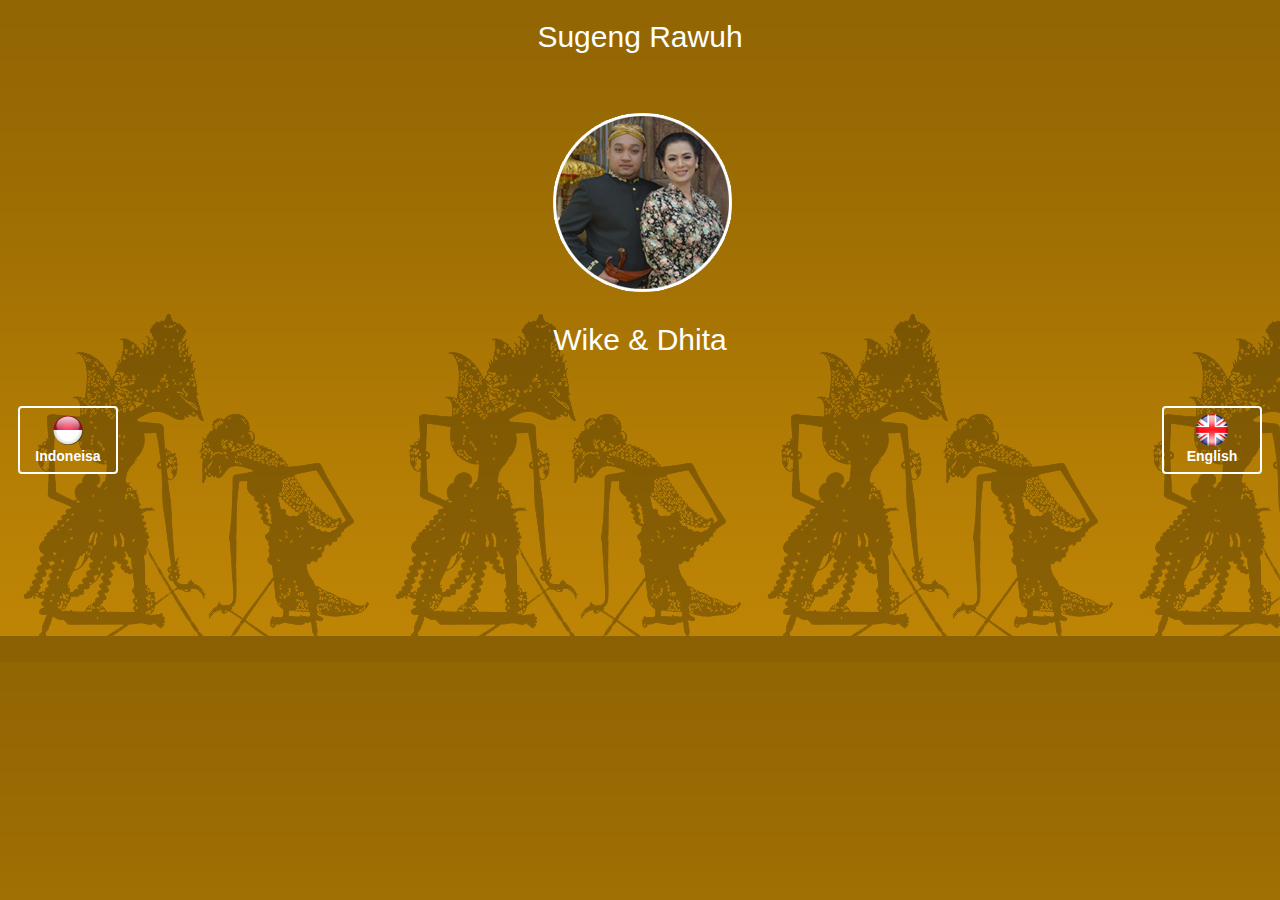
<file: index.html>
<meta name="viewport" content="initial-scale=1.0, user-scalable=no, maximum-scale=1">
<meta charset="utf-8">
<link rel="stylesheet" href="css/bootstrap.css">
<script src="js/jquery.min.js"></script>
<style type="text/css" media="screen">
body {
	background:url('img/bg_intro.jpg');
	
}
	.btn-arrow-right,

.btn-arrow-left {
    position: relative;
    padding-left: 18px;
    padding-right: 18px;
}
.btn-arrow-right {
    padding-left: 36px;
}
.btn-arrow-left {
    padding-right: 36px;
}
.btn-arrow-right:before,
.btn-arrow-right:after,
.btn-arrow-left:before,
.btn-arrow-left:after { /* make two squares (before and after), looking similar to the button */
    content:"";
    position: absolute;
    top: 5px; /* move it down because of rounded corners */
    width: 22px; /* same as height */
    height: 22px; /* button_outer_height / sqrt(2) */
    background: inherit; /* use parent background */
    border: inherit; /* use parent border */
    border-left-color: transparent; /* hide left border */
    border-bottom-color: transparent; /* hide bottom border */
    border-radius: 0px 4px 0px 0px; /* round arrow corner, the shorthand property doesn't accept "inherit" so it is set to 4px */
    -webkit-border-radius: 0px 4px 0px 0px;
    -moz-border-radius: 0px 4px 0px 0px;
}
.btn-arrow-right:before,
.btn-arrow-right:after {
    transform: rotate(45deg); /* rotate right arrow squares 45 deg to point right */
    -webkit-transform: rotate(45deg);
    -moz-transform: rotate(45deg);
    -o-transform: rotate(45deg);
    -ms-transform: rotate(45deg);
}
.btn-arrow-left:before,
.btn-arrow-left:after {
    transform: rotate(225deg); /* rotate left arrow squares 225 deg to point left */
    -webkit-transform: rotate(225deg);
    -moz-transform: rotate(225deg);
    -o-transform: rotate(225deg);
    -ms-transform: rotate(225deg);
}
.btn-arrow-right:before,
.btn-arrow-left:before { /* align the "before" square to the left */
    left: -11px;
}
.btn-arrow-right:after,
.btn-arrow-left:after { /* align the "after" square to the right */
    right: -11px;
}
.btn-arrow-right:after,
.btn-arrow-left:before { /* bring arrow pointers to front */
    z-index: 1;
}
.btn-arrow-right:before,
.btn-arrow-left:after { /* hide arrow tails background */
    background-color: transparent;
}

.btn-go {
	background-color: #FFFFFF;
	color:#000;
}

@media only screen 
and (min-device-width : 200px) 
and (max-device-width : 320px) {
	body {
	background:url('img/bg_intro.jpg');
	 background-size: 320px 568px;
}
	}

@media only screen 
and (device-width: 360px) 
and (max-device-width: 413px) 
and (-webkit-device-pixel-ratio: 3)  { 
	body {
	background:url('img/bg_intro.jpg');
	 background-size: 360px 640px;
}
}

@media only screen 
and (min-device-width : 414px) 
and (max-device-width : 736px) {
	body {
	background:url('img/bg_intro.jpg');
	 background-size: 414px 736px;
}
	}

@media only screen 
and (min-device-width : 768px) 
and (max-device-width : 1024px) 
{
  .body {
	background:url('img/bg_intro.jpg');
	background-size: 768px 1024px;
	 background-repeat: no-repeat;
}
}

</style>
<body>
<h2 style="color:#FFF; text-align:center;">Sugeng Rawuh 
	</h2>
	<br><br>
	<center>
		<img src="img/bg_intro.png" style="width:200px; height:200px;" class="img-circle">
	</center>
	<h2 style="color:#FFF; text-align:center;">
	 Wike & Dhita</h2> 
	<br>
	<br>
	
	<!-- <div class="text-left" style="margin-left:20px;">
		<a id="submit" style="text-align:  center;" class="btn btn-go btn-arrow-right">Ind</a>  
	</div>
	<div class="text-right" style="margin-right:20px;">
		<a id="submit" style="text-align:  center;" class="btn btn-go btn-arrow-right">Eng</a>  
	</div> -->
	<div class="row" style="padding-left:18px;
	padding-right:18px;"">
		
	
	<div class="col-xs-6 text-left">
		<a href="beranda.html" class="btn btn-default"  style="width:100px; background-color: transparent;
    border: 2px solid #fff; color:#FFF;"/>
		<img src="img/id.png" alt="" style="width:32px;height:32px;"><br>
		<b>Indoneisa</b></a>
	</div>
	<div class="col-xs-6 text-right">
	
		<a href="beranda_eng.html" class="btn btn-default" style="width:100px; background-color: transparent;
    border: 2px solid #fff; color:#FFF;"/>
		<img src="img/eng.png" alt="" style="width:32px;height:32px;"><br>
		<b>English</b></a>
	</div>

	</div>
</body>


<!-- <script>
	$(document).ready(function(){		
			 setTimeout(function(){window.location = "index.html";},1500); 
	});

</script> -->
</file>
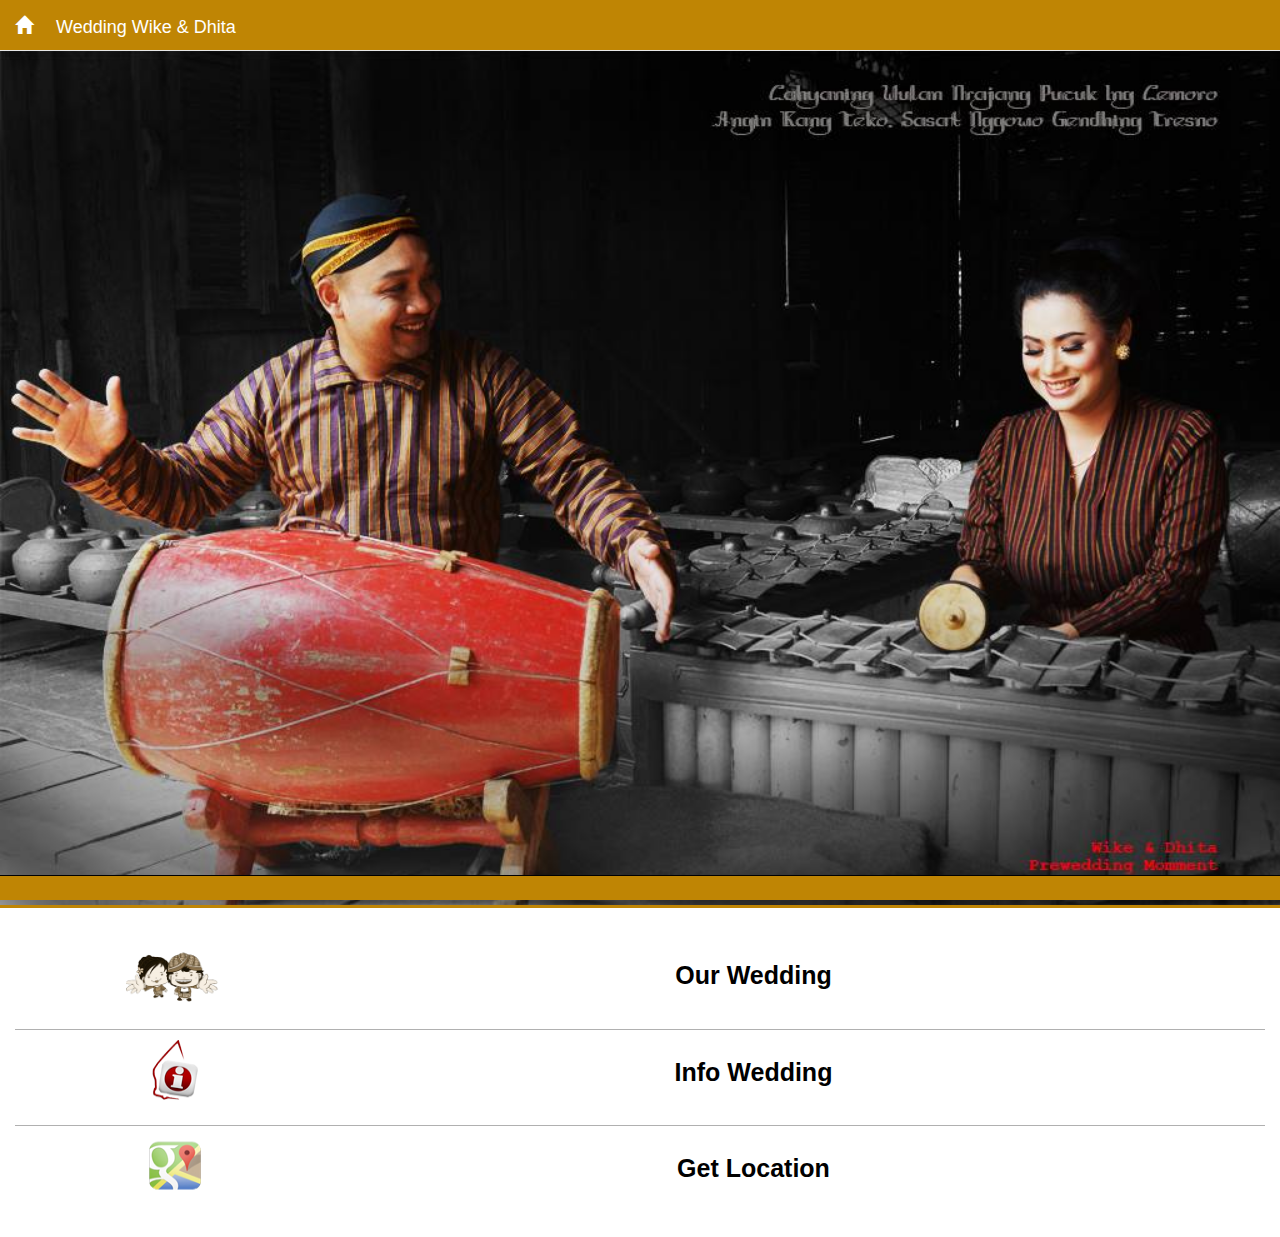
<file: beranda_eng.html>
<!DOCTYPE html>
<html>
<head>
  <title></title>
  <meta name="viewport" content="width=device-width, initial-scale=1.0">
  <link rel="stylesheet" href="css/bootstrap.css">
  <script src="js/jquery.min.js"></script>

  <style>
    @import url(http://fonts.googleapis.com/css?family=Great+Vibes);

    .btn-primary{
      background-color: #0275d8;
    }
    .btn-warning{
      background-color: #ffaa32;
    }
    .btn-info{
      background-color: #58d4f9;
    }
    .text-center{
      color: #FFF;
      font-family: Trebuchet MS;
    }

    .bg-color{
      background: url('http://192.168.1.22:3000/img/bg2.jpg'); 
      -webkit-background-size: cover;
      -moz-background-size: cover;
      -o-background-size: cover;
      background-size: cover;
      height: 100%;
      text-align: center;
      

    }



    #footer {
     position:fixed;
     background-color:#bf8504;
     left:0px;
     bottom:0px;
     height: 25px;
     width:100%;
     color:#FFF;
     text-align: center;
     border-top:1px solid #000;
     padding-top: 3px;
   }


   .navbar-default .navbar-nav > li > a {
    color: #FFF;
  }

  .navbar-default .navbar-toggle:hover, .navbar-default .navbar-toggle:focus {
    background-color: #FFF;
  }

  .navbar-default .navbar-toggle .icon-bar {
    background-color: #000;
  }

  .navbar-toggle {
   background-color: #FFF;
   border-radius: 45%;
 }
 .navbar-default .navbar-nav > li > a:hover, .navbar-default .navbar-nav > li > a:focus {
  color: #0275d8;
  background-color: #FFF;
}

.navbar-default .navbar-collapse, .navbar-default .navbar-form {
  border-color: #e7e7e7;
  /*  background-color: #000;*/
}
.content{  
  color:#FFF;
  margin-top:30px;
}
.col-xs-5 {
  padding-right: 1px;
  padding-left: 1px;
}
.col-xs-2 {
  padding-right: 1px;
  padding-left: 1px;
}

.logo{
  width: 150px;
  height: 120px;
}
/*.icon {
  color:#FFF;
}*/
.hua{
  float:left; 
  font-size:25px; 
  color: #000;
  font-weight: bold;
  padding-top:5px; 
  padding:20px; 
  width:90%;
  /*font-family: 'Monotype Corsiva';*/
  
}

hr {
  margin-top: 5px;
  margin-bottom: 5px;
  border: 0;
  border-top: 1px solid rgba(119, 119, 119, 0.58);
}

.col-xs-3{
  padding-left: 35px;
}



@media only screen 
and (min-device-width : 414px) 
and (max-device-width : 736px) {  .jarak{
  margin-bottom: 40px;
}}

@media only screen 
and (min-device-width : 200px) 
and (max-device-width : 320px) { 
  .logo{
    width: 65px;
    height: 50px;
  }

  .content{  
    color:#FFF;
    margin-top:0px;
  }

  .hua{
    float:left; 
    font-size:18px; 
    color: #000;
    font-weight: bold;
    width:90%;
    
     
  }
  .img-mobile{
    height: 190px;
    margin-top: 5px;
  }
  .jarak{
    margin-bottom: 40px;
  }

}


@media only screen 
and (device-width: 360px) 
and (max-device-width: 413px) 
and (-webkit-device-pixel-ratio: 3)  { 
  .logo{
    width: 65px;
    height: 50px;
  }

 
  .hua{
    float:left; 
    font-size:25px; 
    color: #000;
    font-weight: bold;
    width:90%;
     font-family: 'Monotype Corsiva';
    
  }

  

}





@media only screen 
and (min-device-width : 768px) 
and (max-device-width : 1024px) 
{
  .jarak{
  margin-bottom: 80px;
}
}

</style>
<link rel="stylesheet" type="text/css" href="css/icon.css">
</head>
<body class="">
  <nav class="navbar navbar-default navbar-fixed-top" style=" opacity: 1; background-color:#bf8504; border-color:1px solid #FFF;">
    <div class="container-fluid">

      <div class="navbar-header">

        <a class="navbar-brand" href="beranda.html" style="color:#FFF;"><i class="glyphicon glyphicon-home" >&nbsp;</i> Wedding Wike & Dhita</a> 

      </div>     

    </div>
  </nav>



  <br><br>
  <img src="img/header.jpg" class="img-mobile" alt="" style="width: 100%;
  z-index: 0;margin-top: 10px; border-bottom: 3px solid #bf8504;">

  <div class="container-fluid bg-color" >
   <div class="content">
     <div >


       
      <a href="mywedding_eng.html"><div class="row">
       <div class="col-xs-3" style="padding-right:10px;">
        <img src="img/mywedding.png" alt="" style="height:75px; padding-top:5px;">
      </div>
      <div class="col-xs-9">
       <div style=" border-radius:45px;">
         <p class="hua">Our Wedding <!-- <i class="glyphicon glyphicon-menu-right" style="float:right;"></i> --></p>
       </div>
       
       
     </div>
   </div></a>
   <hr>

   <a href="info_eng.html"><div class="row">
     <div class="col-xs-3">
      <img src="img/info.png"  alt="" style="height:65px; width:65px; padding-top:5px; margin-left:10px;">
    </div>
    <div class="col-xs-9">
      <p class="hua">Info Wedding </p>
    </div>
  </div>
</a><hr>

<a href="get_location_eng.html"><div class="row">
 <div class="col-xs-3">
  <img src="img/maps.png" alt="" style="height:65px; width:65px; padding-top:5px; margin-left:10px;">
</div>
<div class="col-xs-9">
  <p class="hua">Get Location </p>
</div>
</div>
</a>

</div>
</div>
<div class="jarak">
  <br>
</div>
</div>

<div id="footer">
  
</div>


<script src="js/bootstrap.js" type="text/javascript" async defer></script>
</body>
</html>
</file>
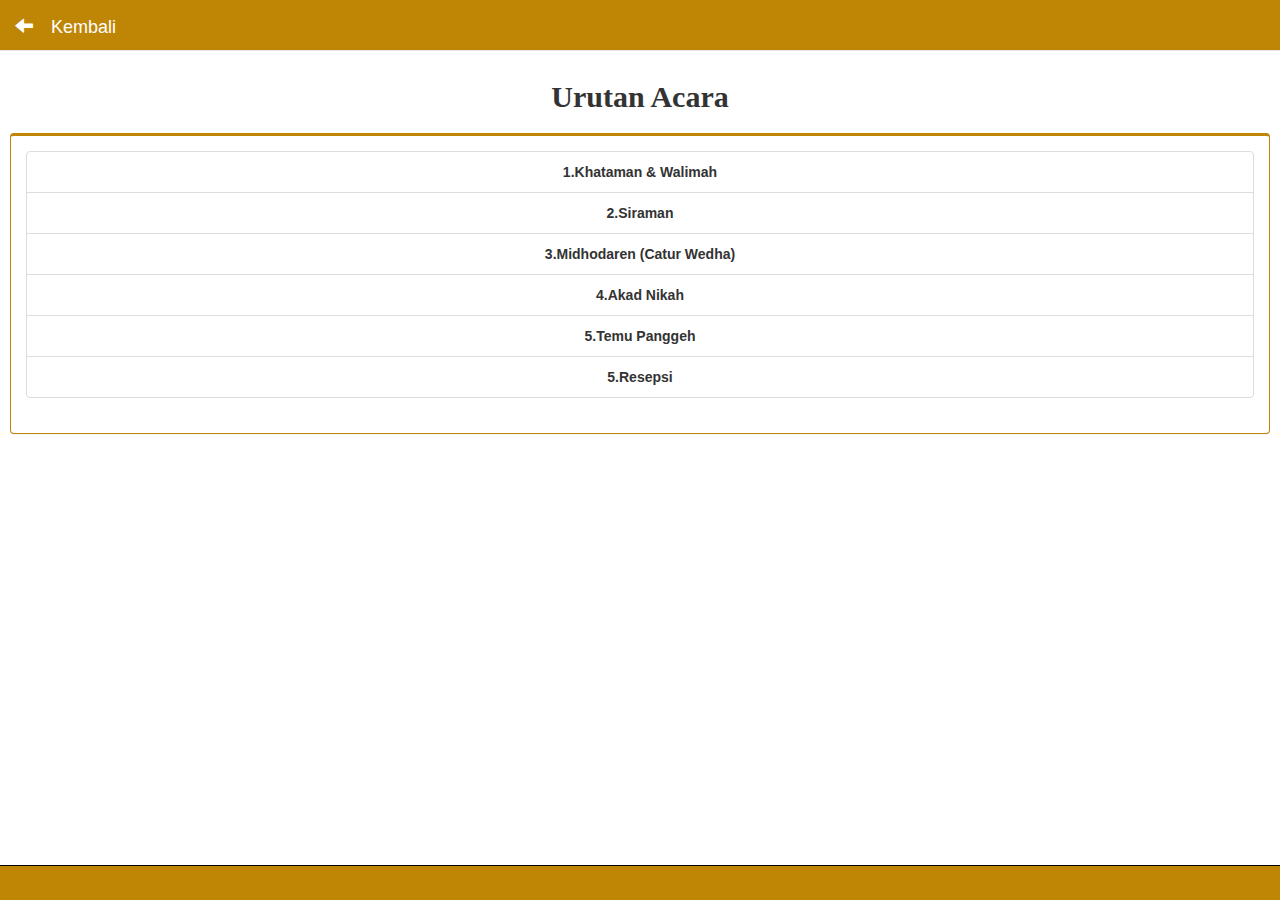
<file: info.html>
<!DOCTYPE html>
<html>
<head>
	<meta name="viewport" content="initial-scale=1.0, user-scalable=no, maximum-scale=1">
	<meta charset="utf-8">
	<title>Info</title>
	<!-- load library place untuk geocoder autocomplete dan kita set bahasanya ke bahasa indonesia -->
	<link rel="stylesheet" href="css/bootstrap.css">
	<script src="js/jquery.min.js"></script>
	
</head>
<style>
 .bg-color{
      background: url('http://192.168.1.22:3000/img/bg2.jpg'); 
      -webkit-background-size: cover;
      -moz-background-size: cover;
      -o-background-size: cover;
      background-size: cover;
       background-repeat:no-repeat;
      height: 100%;
      text-align: center;
      

    }
	.navbar-default .navbar-nav > li > a {
		color: #FFF;
	}

	.navbar-default .navbar-toggle:hover, .navbar-default .navbar-toggle:focus {
		background-color: #FFF;
	}

	.navbar-default .navbar-toggle .icon-bar {
		background-color: #000;
	}

	.navbar-toggle {
		background-color: #FFF;
	}
	.navbar-default .navbar-nav > li > a:hover, .navbar-default .navbar-nav > li > a:focus {
		color: #0275d8;
		background-color: #FFF;
	}
	#footer {
		position:fixed;
		background-color:#bf8504;
		left:0px;
		bottom:0px;
		height: 35px;
		width:100%;
		color:#FFF;
		text-align: center;
		border-top:1px solid #000;
		padding-top: 8px;
	}

	.list-group-item {
		font-weight: bold;
	}



</style>
<body class="bg-color">
	<nav class="navbar navbar-default navbar-fixed-top" style=" opacity: 1; background-color:#bf8504; border-color:1px solid #FFF;">
		<div class="container-fluid">
			<!-- Brand and toggle get grouped for better mobile display -->
			<div class="navbar-header">

				<a class="navbar-brand" href="beranda.html" style="color:#FFF;"><i class="glyphicon glyphicon-arrow-left" >&nbsp;</i>Kembali</a> 
				<!-- <p class="navbar-text" style="color:#FFF; font-size:1.2em; margin-right: 100px;">Get Location</p> -->
			</div> 

			<!-- Collect the nav links, forms, and other content for toggling -->

		</div><!-- /.container-fluid -->
	</nav>
	<div class="container-fluid"><br><br><br>
	<h2 class="text-center" style="font-family: 'Monotype Corsiva';"><strong>Urutan Acara</strong></h2>
		<div style="padding:10px;">
			<div class="row">
				<div class="panel panel-info" style="border:1px solid #bf8504; border-top:3px solid #bf8504; ">
					<div class="panel-body">
						<ul class="list-group">
							<li class="list-group-item">1.Khataman & Walimah</li>
							<li class="list-group-item">2.Siraman</li>
							<li class="list-group-item">3.Midhodaren (Catur Wedha)</li>
							<li class="list-group-item">4.Akad Nikah</li>
							<li class="list-group-item">5.Temu Panggeh</li>
							<li class="list-group-item">5.Resepsi</li>
						</ul>
						
					</div>

				</div>
			</div>


		</div>


	</div>
</body>
	<div id="footer">
		
	</div>

	<script src="js/bootstrap.js" type="text/javascript" async defer></script>

</html>
</file>
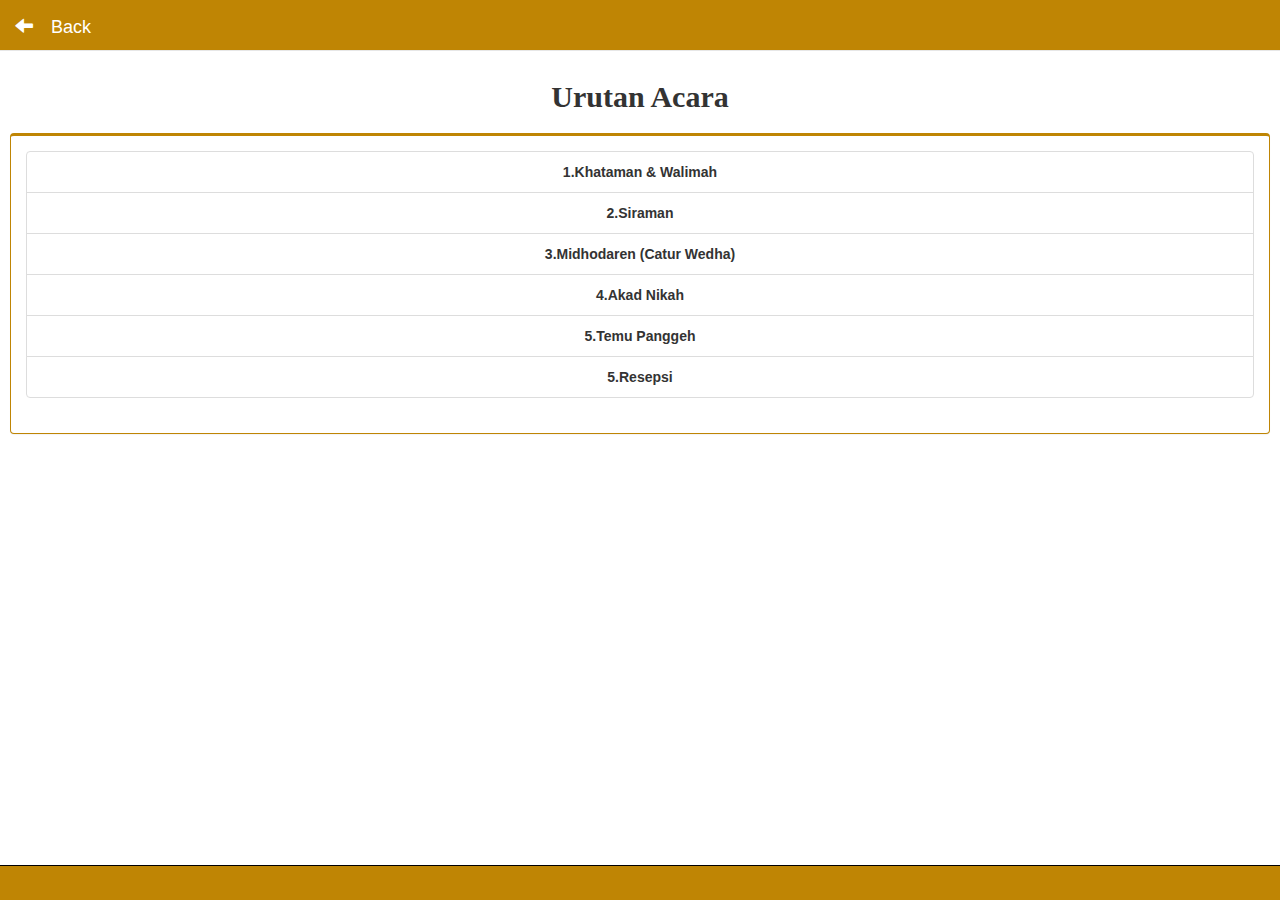
<file: info_eng.html>
<!DOCTYPE html>
<html>
<head>
	<meta name="viewport" content="initial-scale=1.0, user-scalable=no, maximum-scale=1">
	<meta charset="utf-8">
	<title>Info</title>
	<!-- load library place untuk geocoder autocomplete dan kita set bahasanya ke bahasa indonesia -->
	<link rel="stylesheet" href="css/bootstrap.css">
	<script src="js/jquery.min.js"></script>
	
</head>
<style>
 .bg-color{
      background: url('http://192.168.1.22:3000/img/bg2.jpg'); 
      -webkit-background-size: cover;
      -moz-background-size: cover;
      -o-background-size: cover;
      background-size: cover;
       background-repeat:no-repeat;
      height: 100%;
      text-align: center;
      

    }
	.navbar-default .navbar-nav > li > a {
		color: #FFF;
	}

	.navbar-default .navbar-toggle:hover, .navbar-default .navbar-toggle:focus {
		background-color: #FFF;
	}

	.navbar-default .navbar-toggle .icon-bar {
		background-color: #000;
	}

	.navbar-toggle {
		background-color: #FFF;
	}
	.navbar-default .navbar-nav > li > a:hover, .navbar-default .navbar-nav > li > a:focus {
		color: #0275d8;
		background-color: #FFF;
	}
	#footer {
		position:fixed;
		background-color:#bf8504;
		left:0px;
		bottom:0px;
		height: 35px;
		width:100%;
		color:#FFF;
		text-align: center;
		border-top:1px solid #000;
		padding-top: 8px;
	}

	.list-group-item {
		font-weight: bold;
	}



</style>
<body class="bg-color">
	<nav class="navbar navbar-default navbar-fixed-top" style=" opacity: 1; background-color:#bf8504; border-color:1px solid #FFF;">
		<div class="container-fluid">
			<!-- Brand and toggle get grouped for better mobile display -->
			<div class="navbar-header">

				<a class="navbar-brand" href="beranda_eng.html" style="color:#FFF;"><i class="glyphicon glyphicon-arrow-left" >&nbsp;</i>Back</a> 
				<!-- <p class="navbar-text" style="color:#FFF; font-size:1.2em; margin-right: 100px;">Get Location</p> -->
			</div> 

			<!-- Collect the nav links, forms, and other content for toggling -->

		</div><!-- /.container-fluid -->
	</nav>
	<div class="container-fluid"><br><br><br>
	<h2 class="text-center" style="font-family: 'Monotype Corsiva';"><strong>Urutan Acara</strong></h2>
		<div style="padding:10px;">
			<div class="row">
				<div class="panel panel-info" style="border:1px solid #bf8504; border-top:3px solid #bf8504; ">
					<div class="panel-body">
						<ul class="list-group">
							<li class="list-group-item">1.Khataman & Walimah</li>
							<li class="list-group-item">2.Siraman</li>
							<li class="list-group-item">3.Midhodaren (Catur Wedha)</li>
							<li class="list-group-item">4.Akad Nikah</li>
							<li class="list-group-item">5.Temu Panggeh</li>
							<li class="list-group-item">5.Resepsi</li>
						</ul>
						
					</div>

				</div>
			</div>


		</div>


	</div>

	<div id="footer">
		
	</div>

	<script src="js/bootstrap.js" type="text/javascript" async defer></script>
</body>
</html>
</file>
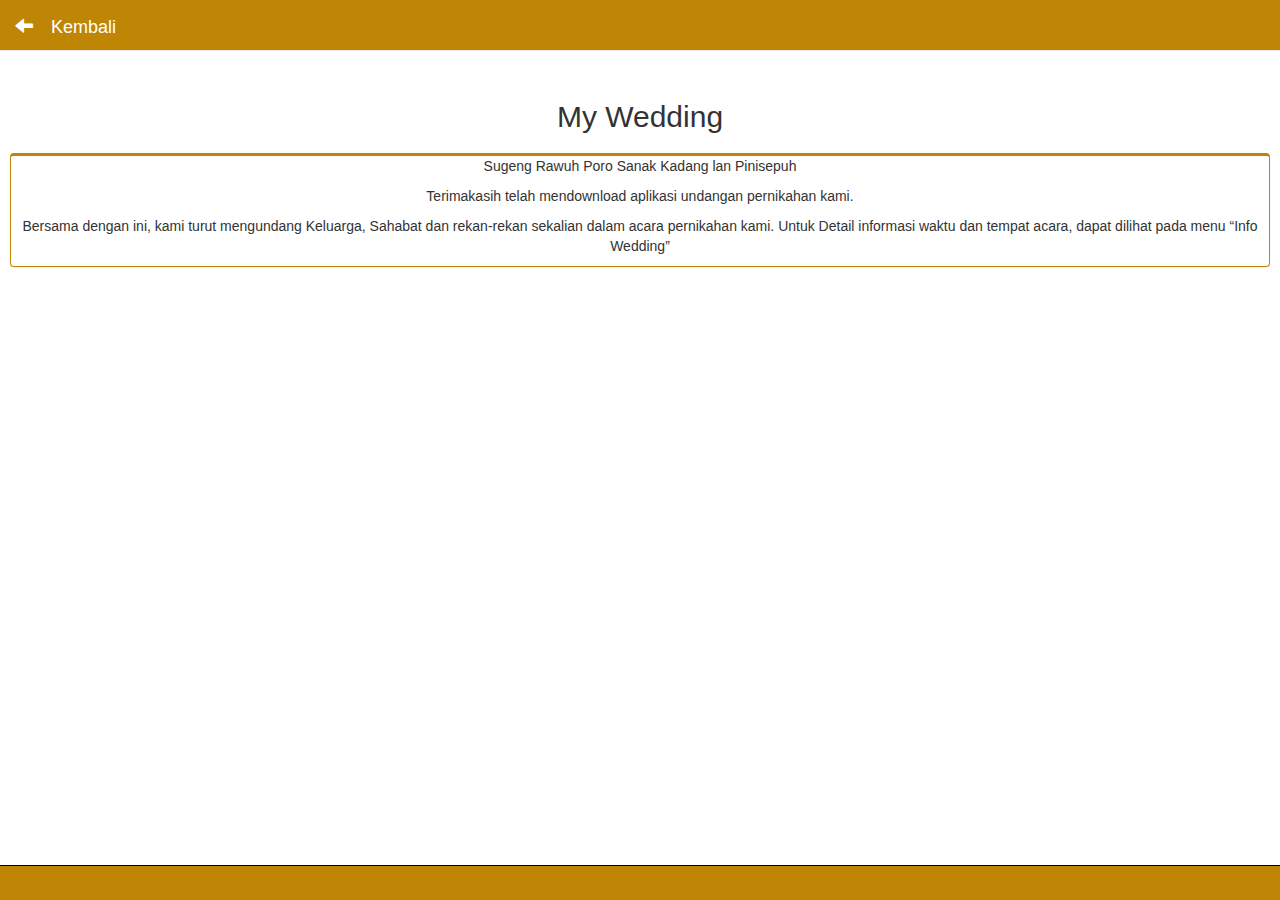
<file: mywedding.html>
<!-- References: https://github.com/fancyapps/fancyBox -->
<meta name="viewport" content="width=device-width, initial-scale=1.0">
<link rel="stylesheet" href="css/bootstrap.css">
<script src="js/jquery.min.js"></script>
<!-- <link rel="stylesheet" href="//cdnjs.cloudflare.com/ajax/libs/fancybox/2.1.5/jquery.fancybox.min.css" media="screen">
  <script src="//cdnjs.cloudflare.com/ajax/libs/fancybox/2.1.5/jquery.fancybox.min.js"></script> -->
  <style type="text/css" media="screen">
    .bg-color{
      background: url('http://192.168.1.22:3000/img/bg2.jpg'); 
      -webkit-background-size: cover;
      -moz-background-size: cover;
      -o-background-size: cover;
      background-size: cover;
      height: 100%;
      text-align: center;
      

    }
    .gallery
    {
      display: inline-block;
      margin-top: 20px;
    }

    #footer {
     position:fixed;
     background-color:#bf8504;
     left:0px;
     bottom:0px;
     height: 35px;
     width:100%;
     color:#FFF;
     text-align: center;
     border-top:1px solid #000;
     padding-top: 8px;
   }
 </style>
 <body class="bg-color">
   
 
 <nav class="navbar navbar-default navbar-fixed-top" style=" opacity: 1; background-color:#bf8504; border-color:1px solid #FFF;">
  <div class="container-fluid">

    <div class="navbar-header">

      <a class="navbar-brand" href="beranda.html" style="color:#FFF;"><i class="glyphicon glyphicon-arrow-left" >&nbsp;</i>Kembali</a> 

    </div>     

  </div>
</nav><br><br><br><br>
<div class="container-fluid">

<h2 class="text-center">My Wedding</h2>
  <div style="padding:10px;">
    <div class="row">
      <div class="panel panel-info" style="border:1px solid #bf8504; border-top:3px solid #bf8504; ">

        <p class="text-center">Sugeng Rawuh Poro Sanak Kadang lan Pinisepuh</p>
        <p class="text-center">Terimakasih telah mendownload aplikasi undangan pernikahan kami. </p>
        <p class="text-center">
          Bersama dengan ini, kami turut mengundang Keluarga, Sahabat dan rekan-rekan sekalian dalam acara pernikahan kami. 
          Untuk Detail informasi waktu dan tempat acara, dapat dilihat pada menu “Info Wedding”
        </p>
      </div>
    </div>
  </div>


</div> <!-- container / end -->

</body>
<div id="footer">

</div>
<script>
  $(document).ready(function(){
    //FANCYBOX
    //https://github.com/fancyapps/fancyBox
    $(".fancybox").fancybox({
      openEffect: "none",
      closeEffect: "none"
    });
  });


</script>
</file>
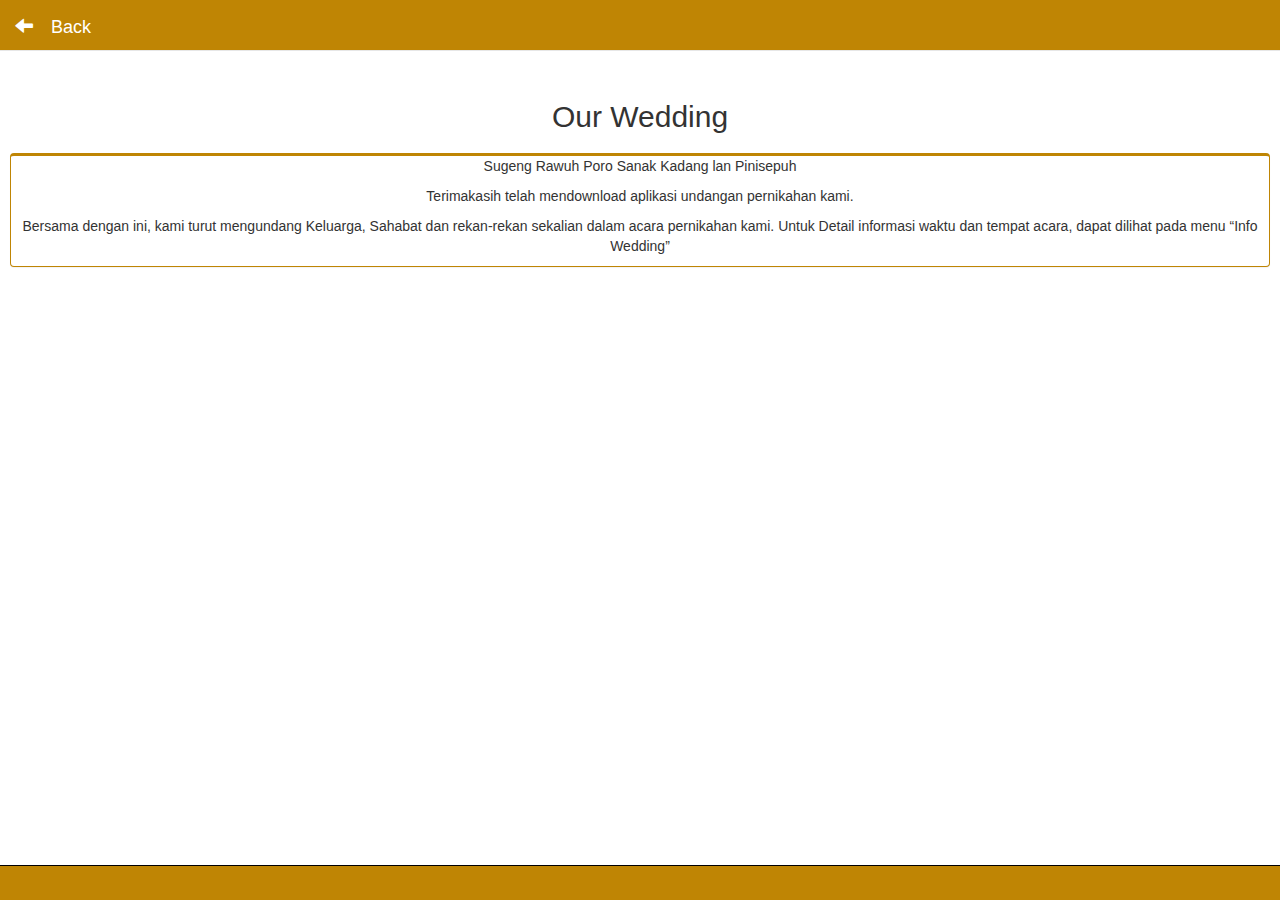
<file: mywedding_eng.html>
<!-- References: https://github.com/fancyapps/fancyBox -->
<meta name="viewport" content="width=device-width, initial-scale=1.0">
<link rel="stylesheet" href="css/bootstrap.css">
<script src="js/jquery.min.js"></script>
<!-- <link rel="stylesheet" href="//cdnjs.cloudflare.com/ajax/libs/fancybox/2.1.5/jquery.fancybox.min.css" media="screen">
  <script src="//cdnjs.cloudflare.com/ajax/libs/fancybox/2.1.5/jquery.fancybox.min.js"></script> -->
  <style type="text/css" media="screen">
    .bg-color{
      background: url('http://192.168.1.22:3000/img/bg2.jpg'); 
      -webkit-background-size: cover;
      -moz-background-size: cover;
      -o-background-size: cover;
      background-size: cover;
      height: 100%;
      text-align: center;
      

    }
    .gallery
    {
      display: inline-block;
      margin-top: 20px;
    }

    #footer {
     position:fixed;
     background-color:#bf8504;
     left:0px;
     bottom:0px;
     height: 35px;
     width:100%;
     color:#FFF;
     text-align: center;
     border-top:1px solid #000;
     padding-top: 8px;
   }
 </style>
 <body class="bg-color">
   
 
 <nav class="navbar navbar-default navbar-fixed-top" style=" opacity: 1; background-color:#bf8504; border-color:1px solid #FFF;">
  <div class="container-fluid">

    <div class="navbar-header">

      <a class="navbar-brand" href="beranda_eng.html" style="color:#FFF;"><i class="glyphicon glyphicon-arrow-left" >&nbsp;</i>Back</a> 

    </div>     

  </div>
</nav><br><br><br><br>
<div class="container-fluid">

<h2 class="text-center">Our Wedding</h2>
  <div style="padding:10px;">
    <div class="row">
      <div class="panel panel-info" style="border:1px solid #bf8504; border-top:3px solid #bf8504; ">

        <p class="text-center">Sugeng Rawuh Poro Sanak Kadang lan Pinisepuh</p>
        <p class="text-center">Terimakasih telah mendownload aplikasi undangan pernikahan kami. </p>
        <p class="text-center">
          Bersama dengan ini, kami turut mengundang Keluarga, Sahabat dan rekan-rekan sekalian dalam acara pernikahan kami. 
          Untuk Detail informasi waktu dan tempat acara, dapat dilihat pada menu “Info Wedding”
        </p>
      </div>
    </div>
  </div>


</div> <!-- container / end -->

</body>
<div id="footer">

</div>
<script>
  $(document).ready(function(){
    //FANCYBOX
    //https://github.com/fancyapps/fancyBox
    $(".fancybox").fancybox({
      openEffect: "none",
      closeEffect: "none"
    });
  });


</script>
</file>
<file: css/icon.css>
.icon {
  width:175px;
  height:175px;
  float:left;
  position:relative;
  border:1px solid rgba(0,0,0,.15);
  box-shadow: inset -1px -1px 0px 0px rgba(255,255,255,0.04);
  border-left:0;
  border-top:0;
}


/****************** file ****************/

.file {
  width:80px;
  height:108px;
  background:#9e99c4;
  position:absolute;
  left:50%;
  margin-left:-40px;
  top:50%;
  margin-top:-54px;
  border-radius:6px;
  box-shadow: 0 2px 0 0px rgba(0,0,0,0.25), inset 0 1px 0 0 rgba(255,255,255,0.2);
}

.file:before{
  content:"";
  width:25px;
  height:25px;
  background:#37353a;
  position:absolute;
  right:0;
  top:0;
}

.file .flip {
  position:absolute;
  right:0;
  width: 0;
	height: 0;
	border-bottom: 25px solid #bbb7dc;
	border-right: 25px solid transparent;
}
.file .flip:after {
  content:"";
  width:0;
  height:0;
  border-top: 25px solid rgba(0,0,0,0.3);
	border-left: 25px solid transparent;
  position:absolute;
  top:25px;
}

.file .holes {
  width:8px;
  height:8px;
  background:#37353a;
  border-radius:50%;
  box-shadow: inset 0 2px 0 0px rgba(0,0,0,0.25), 0 1px 0 0 rgba(255,255,255,0.2);
  position:absolute;
  left:10px;
  top:50%;
  margin-top:-4px;
}

.file .holes:before {
  content:"";
  width:8px;
  height:8px;
  background:#37353a;
  border-radius:50%;
  box-shadow: inset 0 2px 0 0px rgba(0,0,0,0.25), 0 1px 0 0 rgba(255,255,255,0.2);
  position:absolute;
  top:-30px;
}

.file .holes:after {
  content:"";
  width:8px;
  height:8px;
  background:#37353a;
  border-radius:50%;
  box-shadow: inset 0 2px 0 0px rgba(0,0,0,0.25), 0 1px 0 0 rgba(255,255,255,0.2);
  position:absolute;
  top:30px;
}

.file .lines {
  width:34px;
  height:9px;
  border-top: 5px solid rgba(255,255,255,0.5);
  border-bottom: 5px solid rgba(255,255,255,0.5);
  position:absolute;
  left:28px;
  top:30px;
}

.file .lines:after {
  content:"";
  width:34px;
  height:9px;
  border-top: 5px solid rgba(255,255,255,0.5);
  border-bottom: 5px solid rgba(255,255,255,0.5);
  position:absolute;
  top:23px;
}

.file .lines:before{
  content:"";
  width:7px;
  height:9px;
  background:#9e99c4;
  position:absolute;
  top:35px;
  z-index:2;
  right:0;
}


/****************** calendar ****************/

.calendar {
  width:108px;
  height:96px;
  background:#eeecdf;
  position:absolute;
  left:50%;
  margin-left:-54px;
  top:50%;
  margin-top:-48px;
  border-radius:6px;
  box-shadow: 0 2px 0 0px rgba(0,0,0,0.25), inset 0 1px 0 0 rgba(255,255,255,0.2);
  font-family:Arial, helvetica, 'sans';
  font-size:45px;
  line-height:112px;
  text-align:center;
}

.calendar:after {
  content:"";
  width:108px;
  height:27px;
  box-shadow: inset 0 1px 0 0 rgba(255,255,255,0.2);
  background:#d64646;
  position:absolute;
  border-top-left-radius:6px;
  border-top-right-radius:6px;
  top:0; left:0;
}

.calendar:before {
  content:"";
  width:0;
  height:0;
  border-bottom: 23px solid #37353a;
	border-left: 23px solid transparent;
  position:absolute;
  bottom:-2px;
  right:0;
}

.calendar .flip {
  position:absolute;
  right:0;
  bottom:0;
  width: 0;
	height: 0;
	border-top: 23px solid #fff;
	border-right: 23px solid transparent;
}
.calendar .flip:after {
  content:"";
  width:0;
  height:0;
  border-bottom: 23px solid rgba(0,0,0,0.25);
	border-left: 23px solid transparent;
  position:absolute;
  top:-23px;
  right:0;
}


.calendar .holes {
  width:8px;
  height:8px;
  position:absolute;
  border-radius:50%;
  background:#37353a;
  left:22px;
  top:10px;
  z-index:10;
  box-shadow: inset 0 2px 0 0px rgba(0,0,0,0.25), 0 1px 0 0 rgba(255,255,255,0.2);
}

.calendar .holes:after {
  content:"";
  width:8px;
  height:8px;
  position:absolute;
  border-radius:50%;
  background:#37353a;
  left:56px;
  box-shadow: inset 0 2px 0 0px rgba(0,0,0,0.25), 0 1px 0 0 rgba(255,255,255,0.2);
}



/****************** map ****************/

.map {
  width:108px;
  height:88px;
  position:absolute;
  left:50%;
  margin-left:-54px;
  top:50%;
  margin-top:-44px;
  cursor:pointer;
}

.map:after {
  content:"";
  width:0;
  height:0;
  border-bottom: 38px solid #37353a;
	border-left: 38px solid transparent;
  position:absolute;
  bottom:-10px;
  right:-2px;
  
}

.map .folded{
  position:absolute;
}
.map .fold {
  width:36px;
  height:88px;
  background:#eae8db;
  float:left;
  box-shadow: 0 2px 0 0px rgba(0,0,0,0.25), inset 0 1px 0 0 rgba(255,255,255,0.2);
  position:relative;
}

.map .fold:first-child, .map .fold:last-child {
  transform-origin:center left;
  transform:skewY(15deg);
}

.map .fold:nth-child(2) {
  transform-origin:center right;
  transform:skewY(-15deg);
}

.map .fold:first-child{
  border-top-left-radius:6px;
}

.map .fold .content {
  width:32px;
  height:80px;
  position:absolute;
  left:4px;
  top:4px;
  overflow:hidden;
}

.map .fold:first-child .content:after {
  content:"";
  width:66px;
  height:66px;
  background:#9ebec7;
  position:absolute;
  transform:rotate(45deg);
  left:-33px;
}

.map .fold:first-child .content:before {
  content:"";
  width:21px;
  height:21px;
  background:#9ebec7;
  position:absolute;
  transform:rotate(45deg);
  left:16px;
  bottom:-10px;
}

.map .fold:first-child .content{
  border-top-left-radius:3px;
}

.map .fold:nth-child(2) .content{
  left:0;
  width:36px!important;
}

.map .fold:last-child .content{
  left:0;
  width:32px!important;
}

.map .fold:nth-child(2) .content:after {
  content:"";
  width:47px;
  height:47px;
  background:#9ebec7;
  position:absolute;
  transform:rotate(48deg);
  top:-28px;
  left:-2px;
}

.map .fold:nth-child(2) .content:before {
  content:"";
  width:47px;
  height:47px;
  background:#9ebec7;
  position:absolute;
  transform:rotate(50deg);
  left:-42px;
  top:10px;
}

.map .fold:nth-child(2) .content .other {
  width:98px;
  height:98px;
  background:#9ebec7;
  position:absolute;
  transform:rotate(50deg);
  left:25px;
  top:15px
}

.map .fold:nth-child(2) .content .other:after {
  content:"";
  width:23px;
  height:23px;
  background:#9ebec7;
  position:absolute;
  bottom:-35px;
}

.map .fold:last-child .content:after {
  content:"";
  width:98px;
  height:98px;
  background:#9ebec7;
  position:absolute;
  transform:rotate(40deg);
  left:-7px;
  top:9px
}

.map .fold:last-child .content:before {
  content:"";
  width:49px;
  height:49px;
  background:#9ebec7;
  position:absolute;
  transform:rotate(40deg);
  left:-27px;
  top:-46px
}

.map .flip {
  position:absolute;
  right:0;
  bottom:-2px;
  width: 0;
	height: 0;
	border-top: 28px solid #fff;
	border-right: 28px solid transparent;
}
.map .flip:after {
  content:"";
  width:0;
  height:0;
  border-bottom: 32px solid rgba(0,0,0,0.3);
	border-left: 28px solid transparent;
  position:absolute;
  bottom:-3px;
  left:-28px;
}

.map .shadow {
  width:36px;
  height:88px;
  background:rgba(0,0,0,0.2);
  position:relative;
  transform-origin:center right;
  transform:skewY(-15deg);
  position:absolute;
  left:36px
}

.map .pin {
  width: 32px;
  height: 32px;
  border-radius: 50% 50% 50% 0;
  background: #d65746;
  position: absolute;
  transform: rotate(-45deg);
  left: 50%;
  top: 50%;
  margin: -20px 0 0 -16px;
  transition:transform 0.5s;
  -webkit-backface-visibility: hidden;
}
.map .pin:after {
  content: "";
  width: 14px;
  height: 14px;
  margin: 9px 0 0 9px;
  background: rgba(0,0,0,0.35);
  position: absolute;
  border-radius: 50%;
}

.map:hover .pin {
  transform: rotate(-45deg) translateY(-4px) translateX(4px);
}





/* ANIMATIONS */
/*
.icon {
  transition:transform 0.5s;
}
.icon:hover {
  transform:translateY(-5px);
}
*/
</file>
